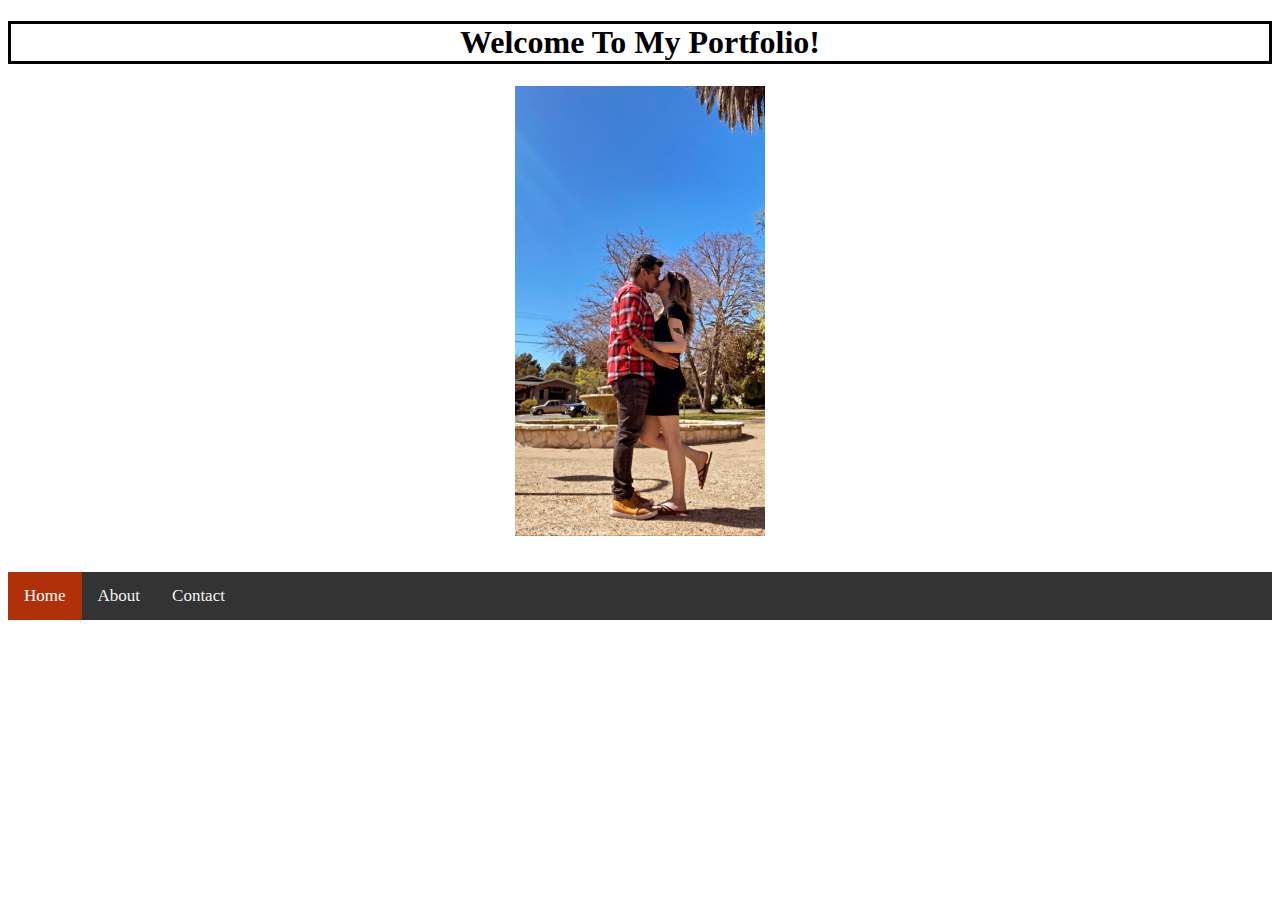
<file: block09/index.html>
<!DOCTYPE html>
<html lang="en">

<head>
    <meta charset="UTF-8">
    <meta http-equiv="X-UA-Compatible" content="IE=edge">
    <meta name="viewport" content="width=device-width, initial-scale=1.0">
    <link rel="stylesheet" href="style.css">
    <title>All about ME</title>
    <h1> Welcome To My Portfolio! </h1>
    <img src="love.jpeg" class="center">
    <br>
    <br>
</head>

<body>
    <div class="navbar">
        <a class="active" href="index.html">Home</a>
        <a href="about.html">About</a>
        <a href="contact.html">Contact</a>
    </div>
</body>

</html>
</file>
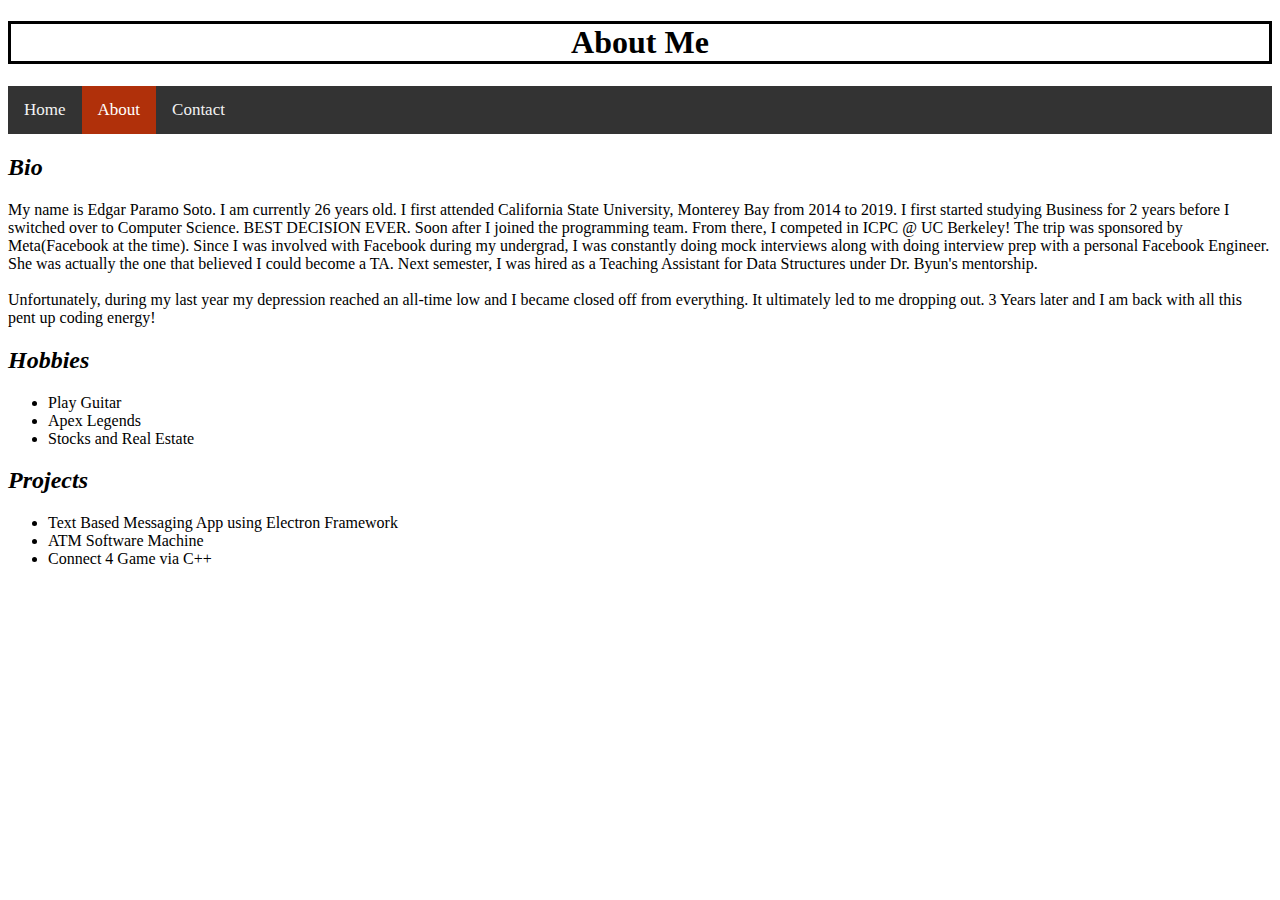
<file: block09/about.html>
<!DOCTYPE html>
<html lang="en">

<head>
    <meta charset="UTF-8">
    <meta http-equiv="X-UA-Compatible" content="IE=edge">
    <meta name="viewport" content="width=device-width, initial-scale=1.0">
    <link rel="stylesheet" href="style.css">
    <title>About Me</title>
    <center>
        <h1>About Me</h1>
    </center>

</head>

<body>
    <div class="navbar">
        <a href="index.html">Home</a>
        <a class="active" href="about.html">About</a>
        <a href="contact.html">Contact</a>
    </div>
    <h2> <em> Bio</em> </h2>
    <p1> My name is Edgar Paramo Soto. I am currently 26 years old. I first attended California State University, Monterey Bay from 2014 to 2019. I first started studying Business for 2 years before I switched over to Computer Science. BEST DECISION EVER.
    </p1>
    <p1> Soon after I joined the programming team. From there, I competed in ICPC @ UC Berkeley! The trip was sponsored by Meta(Facebook at the time).</p1>
    <p1> Since I was involved with Facebook during my undergrad, I was constantly doing mock interviews along with doing interview prep with a personal Facebook Engineer.</p1>
    <p1> She was actually the one that believed I could become a TA. Next semester, I was hired as a Teaching Assistant for Data Structures under Dr. Byun's mentorship.</p1>
    <br>
    <br>
    <p1> Unfortunately, during my last year my depression reached an all-time low and I became closed off from everything. It ultimately led to me dropping out.</p1>
    <p1> 3 Years later and I am back with all this pent up coding energy!</p1>

    <h2> <em> Hobbies </em> </h2>
    <ul>
        <li>Play Guitar</li>
        <li>Apex Legends </li>
        <li>Stocks and Real Estate</li>
    </ul>

    <h2> <em> Projects </em> </h2>
    <ul>
        <li>Text Based Messaging App using Electron Framework</li>
        <li>ATM Software Machine </li>
        <li>Connect 4 Game via C++</li>
    </ul>



</body>

</html>
</file>
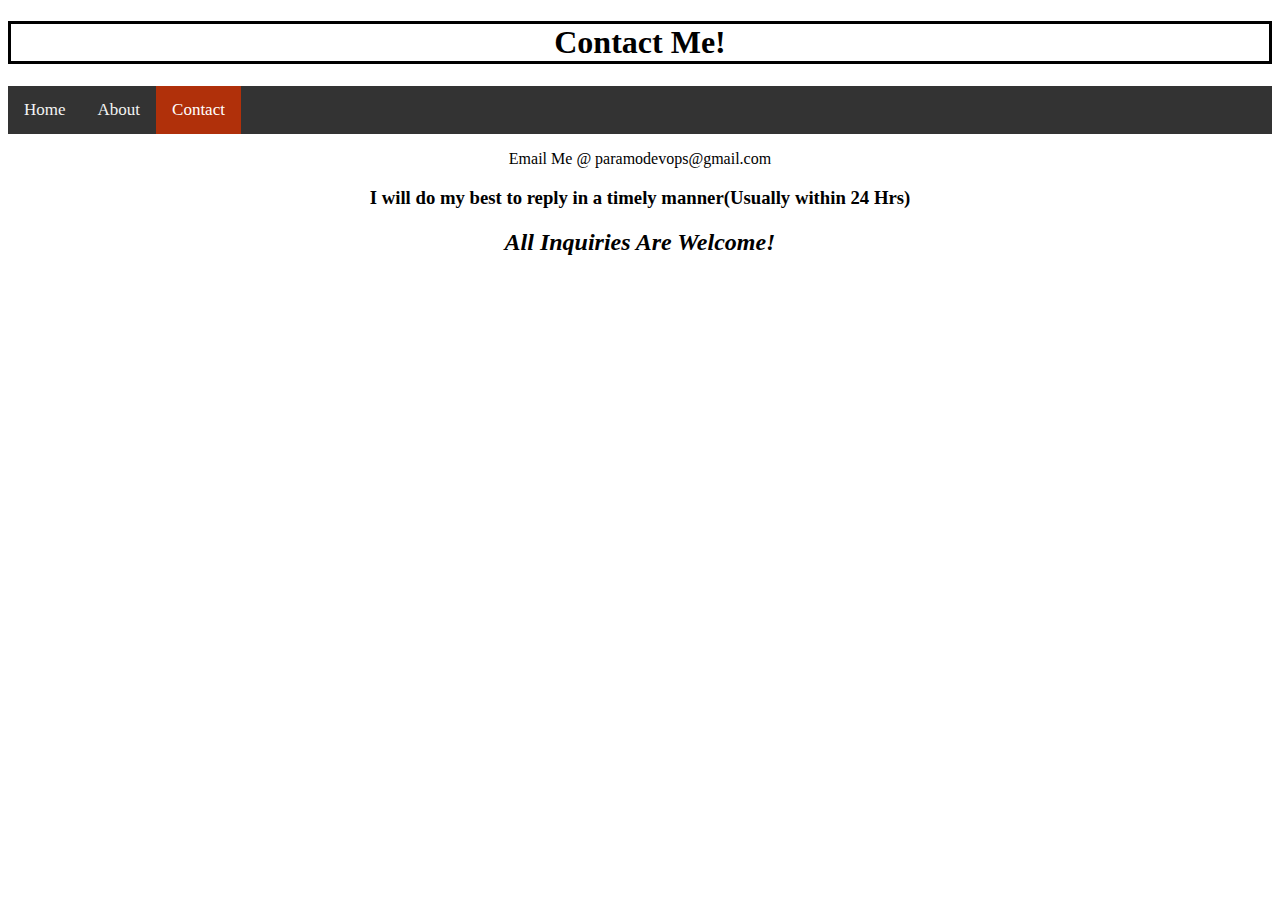
<file: block09/contact.html>
<!DOCTYPE html>
<html lang="en">

<head>
    <meta charset="UTF-8">
    <meta http-equiv="X-UA-Compatible" content="IE=edge">
    <meta name="viewport" content="width=device-width, initial-scale=1.0">
    <link rel="stylesheet" href="style.css">
    <title>Document</title>
    <center>
        <h1>Contact Me!</h1>
    </center>
</head>

<body>
    <div class="navbar">
        <a href="index.html">Home</a>
        <a href="about.html">About</a>
        <a class="active" href="contact.html">Contact</a>
    </div>
    <center>
        <p> Email Me @ paramodevops@gmail.com </p>
        <h3> I will do my best to reply in a timely manner(Usually within 24 Hrs)</h3>
        <h2> <em>All Inquiries Are Welcome!</em> </h2>
    </center>
</body>

</html>
</file>
<file: block09/style.css>
h1 {
    text-align: center;
    border-style: solid;
    color: black;
}

.navbar {
    background-color: #333;
    overflow: hidden;
}

.navbar a {
    float: left;
    color: #f2f2f2;
    text-align: center;
    padding: 14px 16px;
    text-decoration: none;
    font-size: 17px;
}

.navbar a:hover {
    background-color: #ddd;
    color: black;
}

.navbar a.active {
    background-color: #b0300a;
    color: white;
}

.center {
    display: block;
    margin-left: auto;
    margin-right: auto;
    width: 250px;
    height: 450px;
}
</file>
